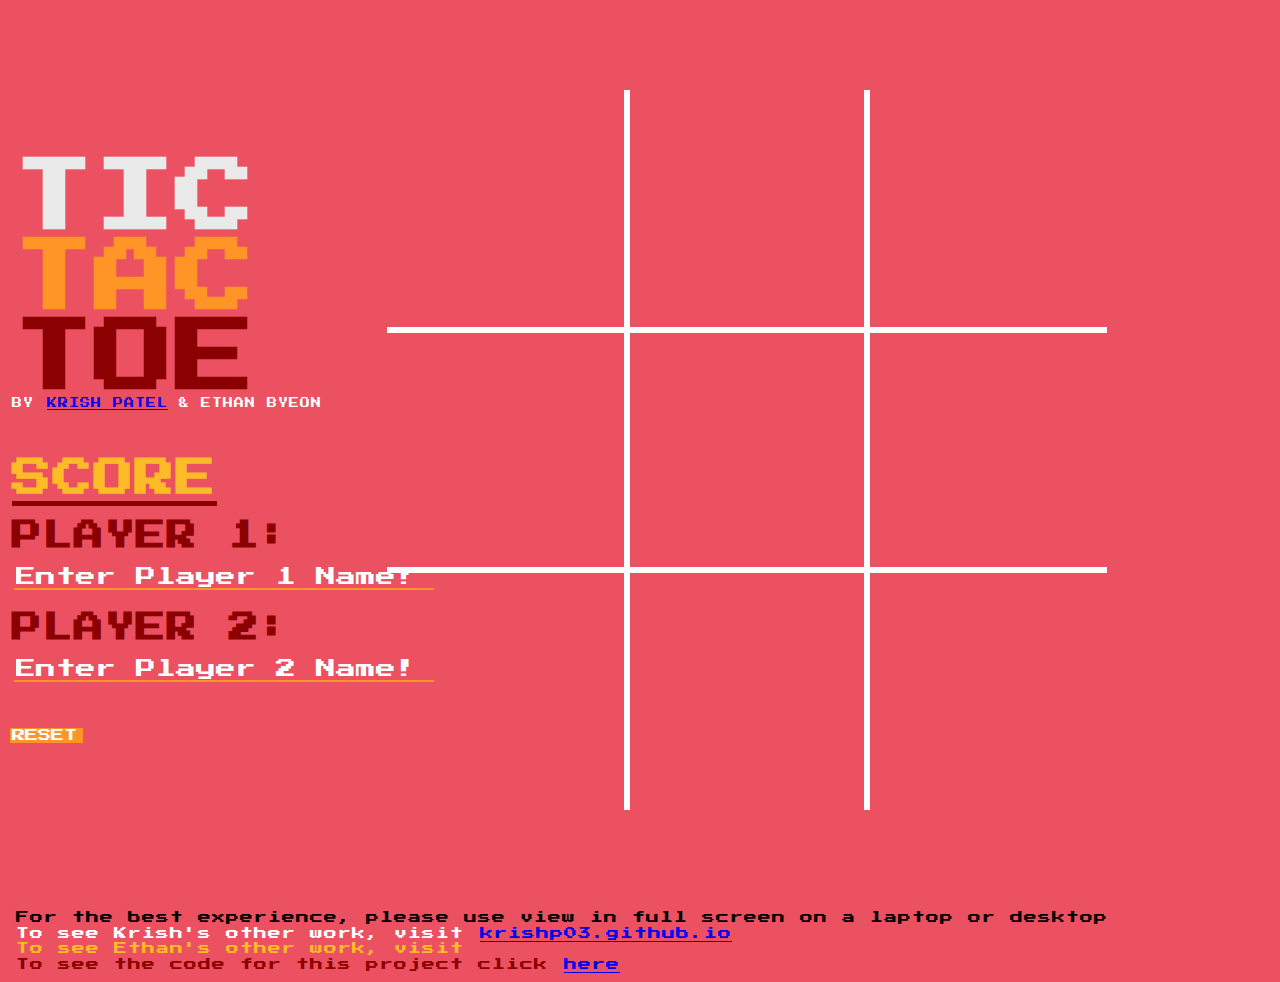
<file: projects/tic-tac-toe/tictactoe.html>
<!DOCTYPE html>
<html lang="en">
  <head>
    <meta charset="UTF-8" />
    <meta http-equiv="X-UA-Compatible" content="IE=edge" />
    <meta name="viewport" content="width=device-width, initial-scale=1.0" />
    
    <title>2-Player Tic Tac Toe</title>
    
    <script src="tictactoe.js" defer></script>
    <link rel="stylesheet" href="tictactoe.css"> 
  </head>
  
  <body>
    <div class="container">
      <div class="column1">
        <div class="header">
          <h1 class="title">
            <span>TIC</span>
            <span>TAC</span>
            <span>TOE</span>
          </h1>
          <p class="subtitle"> By <a href="https://krishp03.github.io">Krish Patel</a> & Ethan Byeon</p>
        </div>
        <div class="scoreboard">
          <h1 id="score">Score</h1>
          <h2 class="player">
            Player 1: 
            <span id = "player1">
              <input id = "player1Name" type="name" name="player-name" placeholder="Enter Player 1 Name!">
            </span>
          </h2>
          <h2 class="player">
            Player 2: 
            <span id = "player2">
              <input id = "player2Name" type="name" name="player-name" placeholder="Enter Player 2 Name!">
            </span></h2>
          <h2 id = "status" class="not-visible"><span id="currPlayer">Player 1</span> is next ...</h2>
          <button class="button reset">RESET</button>
        </div>
      </div>
      <div class="column2">
        <div class="board">
          <div class="cell unused">
            <h1 class="item" id="0"></h1>
          </div>
          <div class="cell unused">
            <h1 class="item" id="1"></h1>
          </div>
          <div class="cell unused">
            <h1 class="item" id="2"></h1>
          </div>
          <div class="cell unused">
            <h1 class="item" id="3"></h1>
          </div>
          <div class="cell unused">
            <h1 class="item" id="4"></h1>
          </div>
          <div class="cell unused">
            <h1 class="item" id="5"></h1>
          </div>
          <div class="cell unused">
            <h1 class="item" id="6"></h1>
          </div>
          <div class="cell unused">
            <h1 class="item" id="7"></h1>
          </div>
          <div class="cell unused">
            <h1 class="item" id="8"></h1>
          </div>
        </div>
      </div>
    </div>
    <footer>
      <p id = "note">For the best experience, please use view in full screen on a laptop or desktop</p>
      <p id = "krish">To see Krish's other work, visit <a href="https://krishp03.github.io">krishp03.github.io</a></p>
      <p id = "ethan">To see Ethan's other work, visit <a href=""></a></p>
      <p id = "code">To see the code for this project click
        <a href="https://github.com/krishp03/krishp03.github.io/tree/main/projects/tic-tac-toe">here</a>
      </p>
    </footer>
  </body>
</html>
</file>
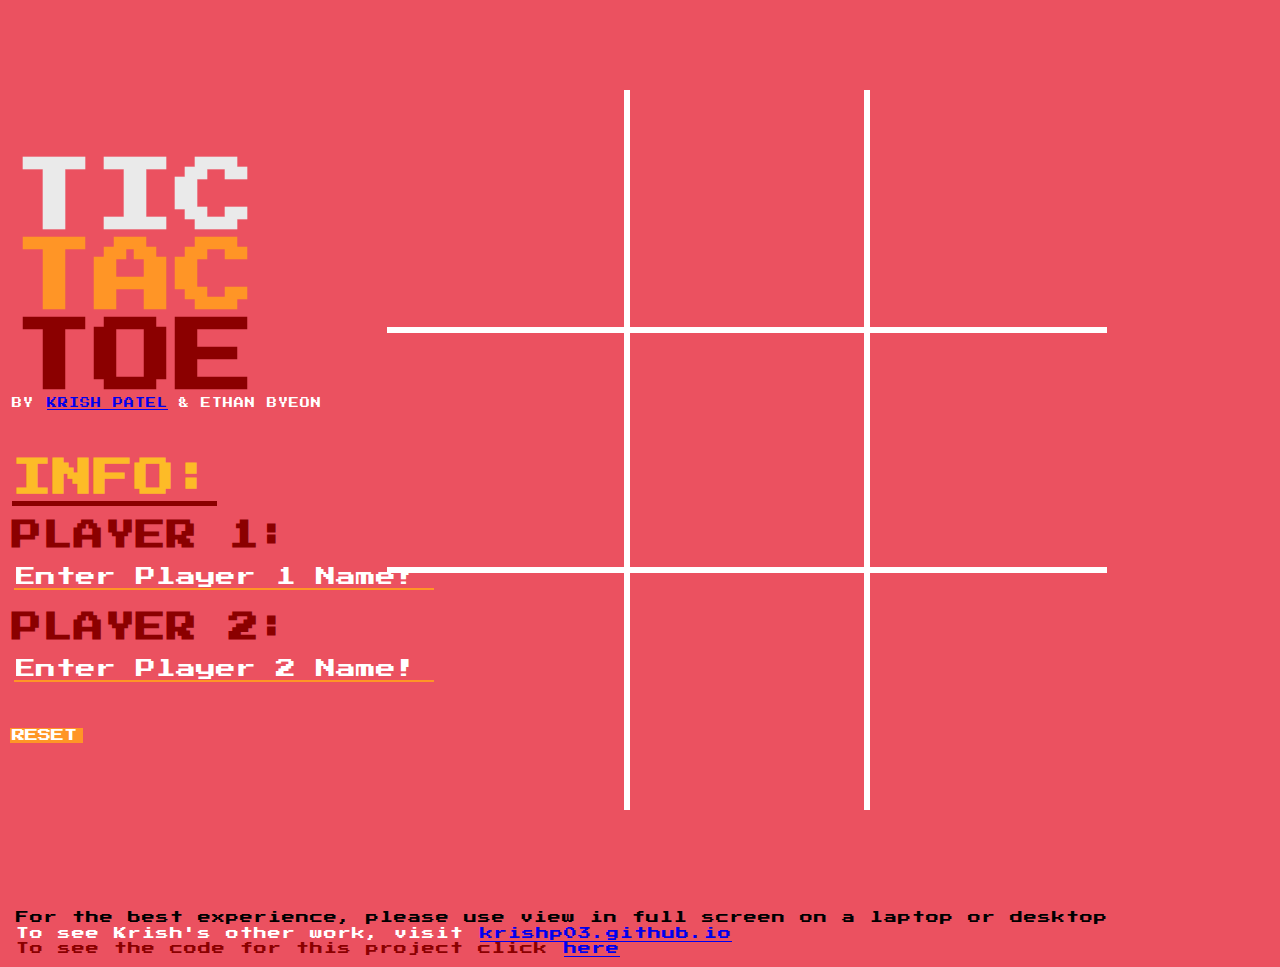
<file: projects/tictactoe/tictactoe.html>
<!DOCTYPE html>
<html lang="en">
  <head>
    <meta charset="UTF-8" />
    <meta http-equiv="X-UA-Compatible" content="IE=edge" />
    <meta name="viewport" content="width=device-width, initial-scale=1.0" />
    
    <title>2-Player Tic Tac Toe</title>
    
    <script src="tictactoe.js" defer></script>
    <link rel="stylesheet" href="tictactoe.css"> 
  </head>
  
  <body>
    <div class="container">
      <div class="column1">
        <div class="header">
          <h1 class="title">
            <span>TIC</span>
            <span>TAC</span>
            <span>TOE</span>
          </h1>
          <p class="subtitle"> By <a href="https://krishp03.github.io">Krish Patel</a> & Ethan Byeon</p>
        </div>
        <div class="info">
          <h1 id="info-screen">Info:</h1>
          <h2 class="player">
            Player 1: 
            <span id = "player1">
              <input id = "player1Name" type="name" name="player-name" placeholder="Enter Player 1 Name!">
            </span>
          </h2>
          <h2 class="player">
            Player 2: 
            <span id = "player2">
              <input id = "player2Name" type="name" name="player-name" placeholder="Enter Player 2 Name!">
            </span></h2>
          <h2 id = "status" class="not-visible"><span id="currPlayer">Player 1</span> is next ...</h2>
          <button class="button reset">RESET</button>
        </div>
      </div>
      <div class="column2">
        <div class="board">
          <div class="cell unused">
            <h1 class="item" id="0"></h1>
          </div>
          <div class="cell unused">
            <h1 class="item" id="1"></h1>
          </div>
          <div class="cell unused">
            <h1 class="item" id="2"></h1>
          </div>
          <div class="cell unused">
            <h1 class="item" id="3"></h1>
          </div>
          <div class="cell unused">
            <h1 class="item" id="4"></h1>
          </div>
          <div class="cell unused">
            <h1 class="item" id="5"></h1>
          </div>
          <div class="cell unused">
            <h1 class="item" id="6"></h1>
          </div>
          <div class="cell unused">
            <h1 class="item" id="7"></h1>
          </div>
          <div class="cell unused">
            <h1 class="item" id="8"></h1>
          </div>
        </div>
      </div>
    </div>
    <footer>
      <p id = "note">For the best experience, please use view in full screen on a laptop or desktop</p>
      <p id = "krish">To see Krish's other work, visit <a href="https://krishp03.github.io">krishp03.github.io</a></p>
      <p id = "code">To see the code for this project click
        <a href="https://github.com/krishp03/krishp03.github.io/tree/main/projects/tictactoe">here</a>
      </p>
    </footer>
  </body>
</html>
</file>
<file: projects/tic-tac-toe/tictactoe.css>
@import url('https://fonts.googleapis.com/css2?family=Press+Start+2P&display=swap');
  
:root {
  --cell-size: 15rem;
  --mark-size: cal(var(--cell-size) * 0.9);
  
  --red: #EB5160;
  --darkred: #8B0000;
  --orange: #FF9526;
  --yellow: #fdbb27;
  --green: #09e078;
  --black: #071013;
}

* {
  font-family: 'Press Start 2P', cursive;
  margin: 0px;
  padding-left: 2px;
  box-sizing: border-box;
}

body {
  letter-spacing: 1px;
  min-height: 100vh;
  background: var(--red);
}

.header {
  top: 0;
  left: 0;
  font-size: 40px;
  color: #eaeaea;
}

.title{
  justify-content: left;
}

.subtitle {
  color: white;
}

input {
  color: white;
  font-family: 'Press Start 2P', cursive;
  font-size: 20px;
  border: none;
  background-color: var(--red);
  border-bottom: 2px solid var(--orange);
}

input::placeholder{
  color: white;
}

.title span:nth-child(2) {
  color: var(--orange);
}
.title span:last-child { color: var(--darkred); }

.header p { font-size: 10px; }

.scoreboard { 
  padding-top: 50px;
  font-size: 20px; 
}

#score {
  color: var(--yellow);
  text-decoration: underline;
  text-decoration-color: var(--darkred);
  text-decoration-thickness: 5px;
  padding-bottom:10px
}
.player {
  padding-top: 10px;
  padding-bottom: 10px;
  line-height: 1.2;
  color: var(--darkred);
}
.player span { 
  color: white;
}

#status, #status span { font-size: 15px; }
#status span {
  color: white;
}

#status.not-visible{
  visibility: hidden;
}

.reset {
  justify-content: center;
  font-family: 'Press Start 2P', cursive;
  background-color: var(--orange);
  border: none;
  color: white;
  transition: all 0.3s ease-in;
}
.reset:hover {
  background-color: var(--green);
  color: white;
}

.container {
  display: flex;
  flex-direction: row;
}
.column1 {
  font-family: 'Press Start 2P', cursive;
  text-transform: uppercase;
  width: 25%;
  height: 100vh;
  display: flex;
  flex-direction: column;
  justify-content: center;
  align-items: left;
}
.column2 {
  font-family: 'Press Start 2P', cursive;
  width: 75%;
}

.board {
  padding-left: 200px;
  width: 50vw;
  height: 100vh;
  display: grid;
  justify-content: center;
  align-content: center;
  justify-items: center;
  align-items: center;
  grid-template-columns: repeat(3, auto);
}
.cell {
  width: var(--cell-size);
  height: var(--cell-size);
  background-color: transparent;
  border: 3px solid white;
  display: flex;
  justify-content: center;
  align-items: center;
  position: relative;
  cursor: pointer;
}

.cell:first-child,
.cell:nth-child(2),
.cell:nth-child(3) {
  border-top: none;
}
.cell:nth-child(3n + 1) { border-left: none; }
.cell:nth-child(3n + 3) { border-right: none; }
.cell:last-child,
.cell:nth-child(8),
.cell:nth-child(7) {
  border-bottom: none;
}
.cell.x::before,
.cell.x::after {
  content: '';
  width: calc(var(--mark-size) * 0.15);
  height: var(--mark-size);
  background-color: var(--black);
}
.cell.x::before {
  transform: rotate(45deg);
}
.cell.x::after {
  transform: rotate(-45deg);
}

.item{
  font-size: 100pt !important;
  color: white;
}

footer{
  font-size: small;
  padding: 10px;
  line-height: 1.2;
}

#krish {
  color: white;
}

#ethan {
  color: var(--yellow);
}


#code {
  color: var(--darkred);
}

@keyframes fadein {
  from { opacity: 0; }
  to { opacity: 1; }
}
</file>
<file: projects/tictactoe/tictactoe.css>
@import url('https://fonts.googleapis.com/css2?family=Press+Start+2P&display=swap');
  
:root {
  --cell-size: 15rem;
  --mark-size: cal(var(--cell-size) * 0.9);
  
  --red: #EB5160;
  --darkred: #8B0000;
  --orange: #FF9526;
  --yellow: #fdbb27;
  --green: #09e078;
  --black: #071013;
}

* {
  font-family: 'Press Start 2P', cursive;
  margin: 0px;
  padding-left: 2px;
  box-sizing: border-box;
}

body {
  letter-spacing: 1px;
  min-height: 100vh;
  background: var(--red);
}

.header {
  top: 0;
  left: 0;
  font-size: 40px;
  color: #eaeaea;
}

.title{
  justify-content: left;
}

.subtitle {
  color: white;
}

input {
  color: white;
  font-family: 'Press Start 2P', cursive;
  font-size: 20px;
  border: none;
  background-color: var(--red);
  border-bottom: 2px solid var(--orange);
}

input::placeholder{
  color: white;
}

.title span:nth-child(2) {
  color: var(--orange);
}
.title span:last-child { color: var(--darkred); }

.header p { font-size: 10px; }

.info { 
  padding-top: 50px;
  font-size: 20px; 
}

#info-screen {
  color: var(--yellow);
  text-decoration: underline;
  text-decoration-color: var(--darkred);
  text-decoration-thickness: 5px;
  padding-bottom:10px
}
.player {
  padding-top: 10px;
  padding-bottom: 10px;
  line-height: 1.2;
  color: var(--darkred);
}
.player span { 
  color: white;
}

#status, #status span { font-size: 15px; }
#status span {
  color: white;
}

#status.not-visible{
  visibility: hidden;
}

.reset {
  justify-content: center;
  font-family: 'Press Start 2P', cursive;
  background-color: var(--orange);
  border: none;
  color: white;
  transition: all 0.3s ease-in;
}
.reset:hover {
  background-color: var(--green);
  color: white;
}

.container {
  display: flex;
  flex-direction: row;
}
.column1 {
  font-family: 'Press Start 2P', cursive;
  text-transform: uppercase;
  width: 25%;
  height: 100vh;
  display: flex;
  flex-direction: column;
  justify-content: center;
  align-items: left;
}
.column2 {
  font-family: 'Press Start 2P', cursive;
  width: 75%;
}

.board {
  padding-left: 200px;
  width: 50vw;
  height: 100vh;
  display: grid;
  justify-content: center;
  align-content: center;
  justify-items: center;
  align-items: center;
  grid-template-columns: repeat(3, auto);
}
.cell {
  width: var(--cell-size);
  height: var(--cell-size);
  background-color: transparent;
  border: 3px solid white;
  display: flex;
  justify-content: center;
  align-items: center;
  position: relative;
  cursor: pointer;
}

.cell:first-child,
.cell:nth-child(2),
.cell:nth-child(3) {
  border-top: none;
}
.cell:nth-child(3n + 1) { border-left: none; }
.cell:nth-child(3n + 3) { border-right: none; }
.cell:last-child,
.cell:nth-child(8),
.cell:nth-child(7) {
  border-bottom: none;
}
.cell.x::before,
.cell.x::after {
  content: '';
  width: calc(var(--mark-size) * 0.15);
  height: var(--mark-size);
  background-color: var(--black);
}
.cell.x::before {
  transform: rotate(45deg);
}
.cell.x::after {
  transform: rotate(-45deg);
}

.item{
  font-size: 100pt !important;
  color: white;
}

footer{
  font-size: small;
  padding: 10px;
  line-height: 1.2;
}

#krish {
  color: white;
}

#ethan {
  color: var(--yellow);
}


#code {
  color: var(--darkred);
}

@keyframes fadein {
  from { opacity: 0; }
  to { opacity: 1; }
}
</file>
